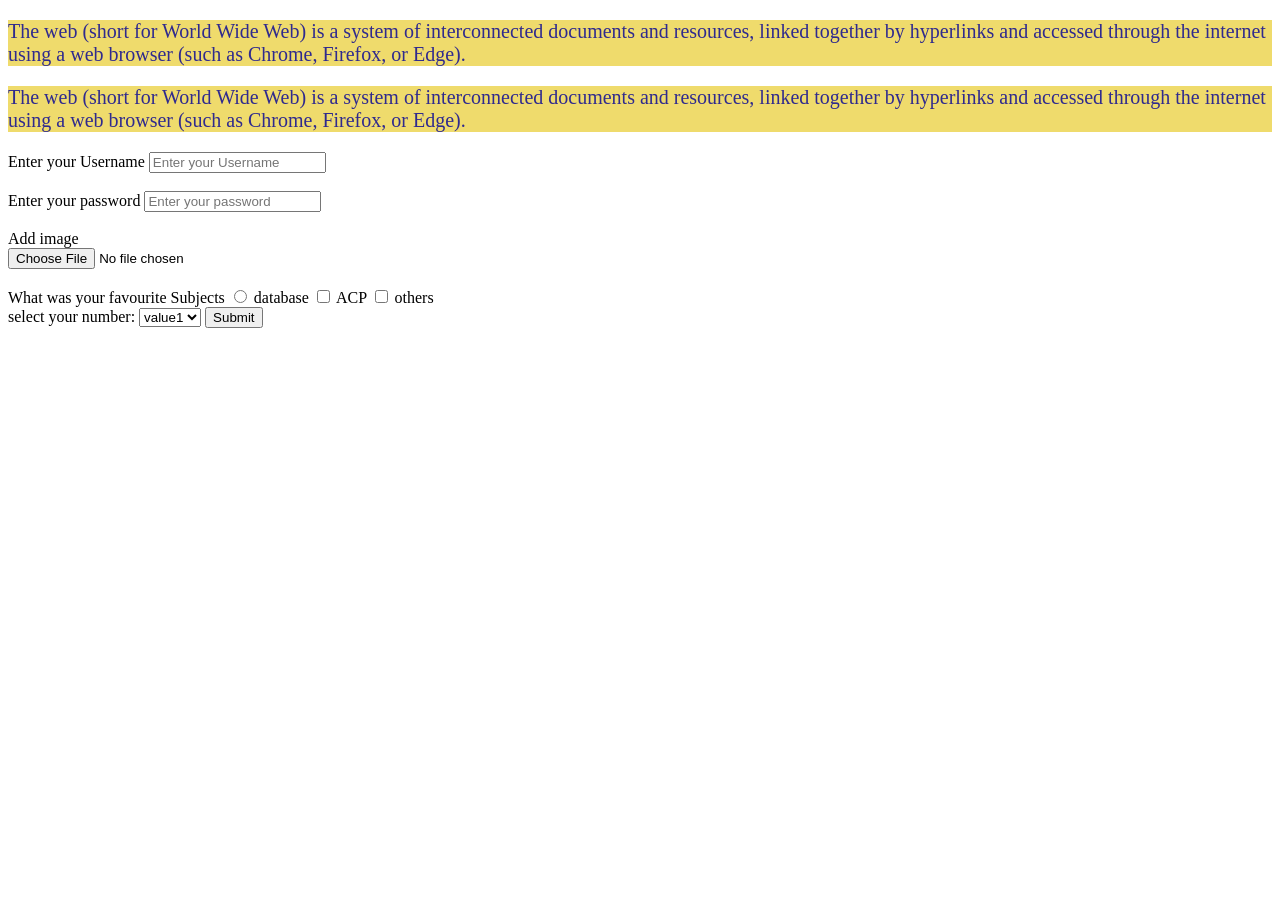
<file: index.html>
<!DOCTYPE html>
<html lang="en">
<head>
    <meta charset="UTF-8">
    <meta name="viewport" content="width=device-width, initial-scale=1.0">
    <title>Week2</title>
    <link rel="stylesheet" href="mystyles.css">

</head>
<body>
  <p class="abc">
    The web (short for World Wide Web) is a system of interconnected documents and resources, linked together by hyperlinks and accessed through the internet using a web browser (such as Chrome, Firefox, or Edge).
  </p>

   <p class="abc">
    The web (short for World Wide Web) is a system of interconnected documents and resources, linked together by hyperlinks and accessed through the internet using a web browser (such as Chrome, Firefox, or Edge).
  </p>
    <form>
        <label for="Username">Enter your Username</label>
      <input type="text" id="Username" placeholder="Enter your Username" required /> 
      <br/><br/>
      <label>Enter your password</label>
      <input type="password" id="password" placeholder="Enter your password"  /> 
      <br/><br/>
      <!-- <input type="radio"/> -->
       <label for="image">Add image</label><br>
        <input type="file"><br><br>
        <label>What was your favourite Subjects</label> 
        <input type="radio" id="database" name="favourite_subjects" />
        <label for="database">database</label>

        <input type="checkbox" name="favourite_subjects"/>
        ACP
         <input type="checkbox" name="favourite_subjects"/>
        others <br>
        

         <label for="number">select your number:</label>
        <select id="number" name="numbers">
            <option>value1</option>
            <option>value2</option>
            <option>value3</option>
            <option>value4</option>
        </select>



    

      <input type="submit" />
    


    </form>
</body>
</html>
</file>
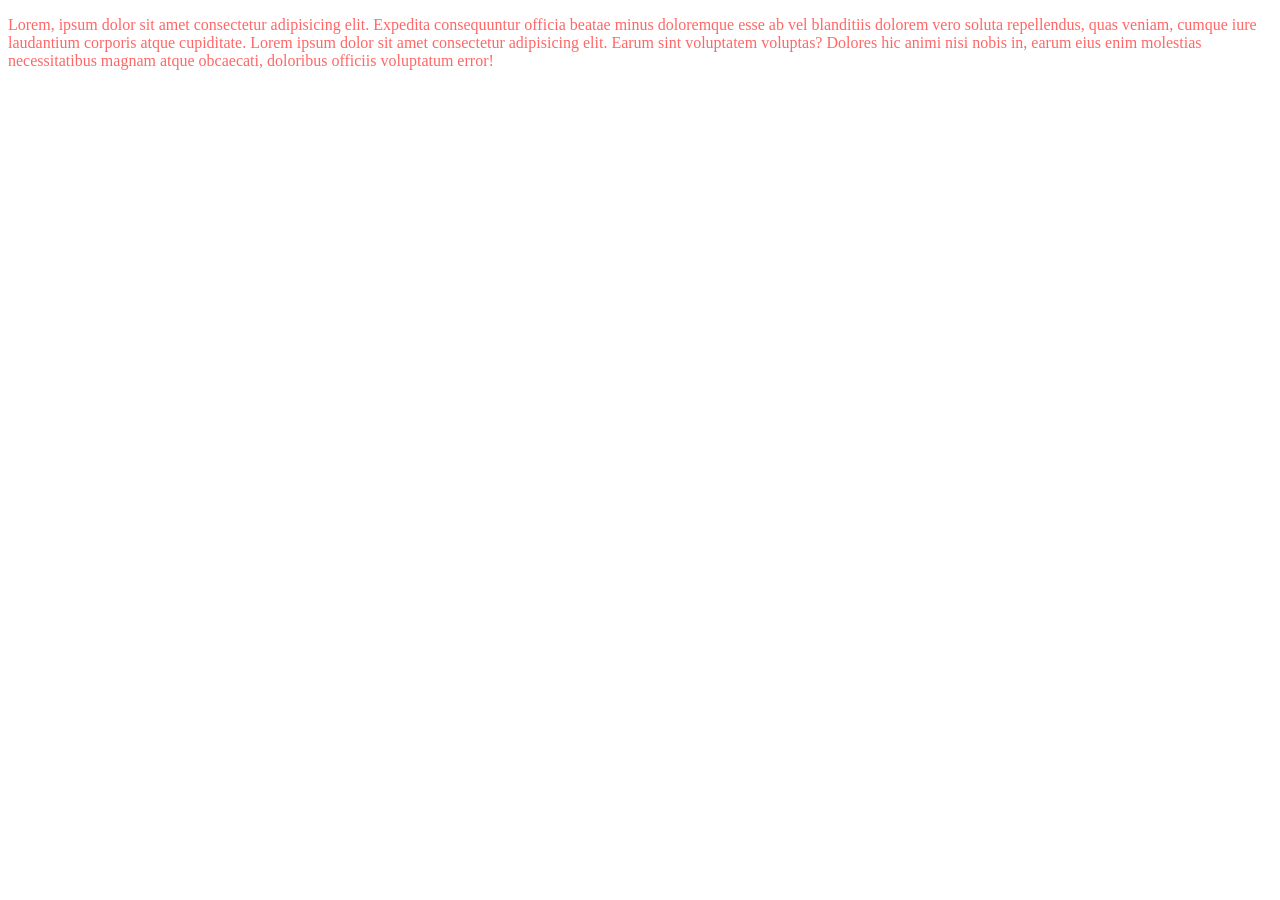
<file: index2.html>
<!DOCTYPE html>
<html lang="en">
<head>
    <meta charset="UTF-8">
    <meta name="viewport" content="width=device-width, initial-scale=1.0">
    <title>Week2</title>
     <link rel="stylesheet" href="style.css">
</head>
<body>
  <p class="para1" > Lorem, ipsum dolor sit amet consectetur adipisicing elit. Expedita consequuntur officia beatae minus doloremque esse ab vel blanditiis dolorem vero soluta repellendus, quas veniam, cumque iure laudantium corporis atque cupiditate.  Lorem ipsum dolor sit amet consectetur adipisicing elit. Earum sint voluptatem voluptas? Dolores hic animi nisi nobis in, earum eius enim molestias necessitatibus magnam atque obcaecati, doloribus officiis voluptatum error!</p>

</body>
</html>
</file>
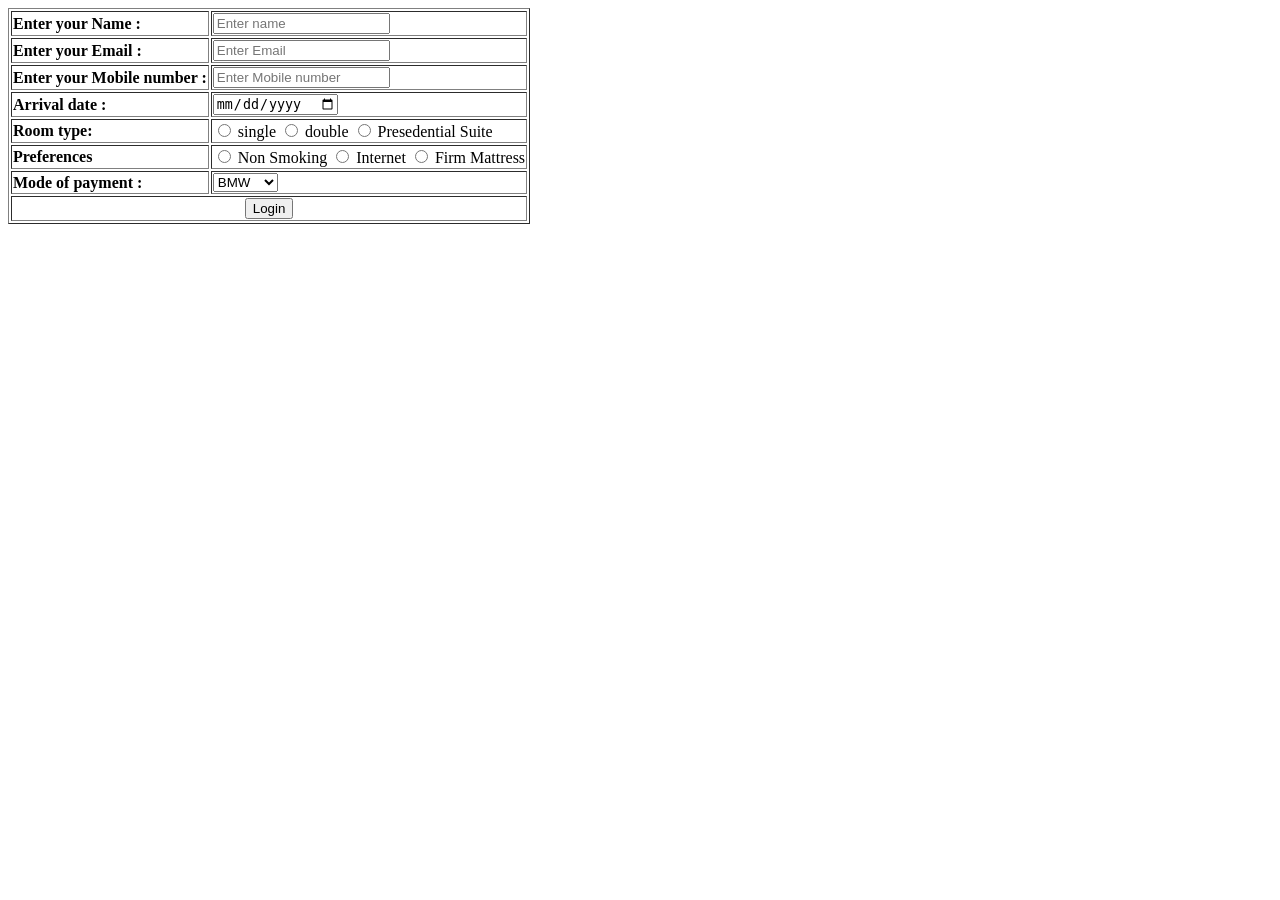
<file: task1.html>
<!DOCTYPE html>
<html lang="en">
<head>
    <meta charset="UTF-8">
    <meta name="viewport" content="width=device-width, initial-scale=1.0">
    <title>Week2</title>
</head>
<body>
     <form>
        <centre>
        <table border="1">
            <tr>
                <td>
                    <label for="name"><b>Enter your Name :</b></label>
                </td>
                <td>
                    <input type="text" id="name" placeholder="Enter name"/>
                </td>
            </tr>
            <tr>
                <td>
                    <label for="Email"><b>Enter your Email :</b></label>
                </td>
                <td>
                    <input type="email" id="name" placeholder="Enter Email"/>
                </td>
            </tr>
            <tr>
                <td>
                    <label for="mobile "><b>Enter your Mobile number :</b></label>
                </td>
                <td>
                    <input type="number" id="name" placeholder="Enter Mobile number "/>
                </td>
            </tr>
            <tr>
                <td>
                    <label for="date"><b>Arrival date :</b></label>
                </td>
                <td>
                    <input type="date" id="name" />
                </td>
            </tr>
            <tr>
                <td>
                    <label for="name"><b>Room type:</b></label>
                </td>
                <td>
                     <input type="radio" id="single" name="room_type">
                    <label for="single">single</label>
                    <input type="radio" id="Double" name="room_type">
                    <label for="double">double</label>
                    <input type="radio" id="Presedential Suite" name="room_type">
                    <label for="Presedential Suite">Presedential Suite</label>
                   
                </td>
            </tr>
             <tr>
                <td>
                    <label for="name"><b>Preferences</b></label>
                </td>
                <td>
                     <input type="radio" id="Non Smoking" name="room_type">
                    <label for="Non Smoking">Non Smoking</label>
                    <input type="radio" id="Internet" name="room_type">
                    <label for="Internet">Internet</label>
                    <input type="radio" id="Firm Mattress" name="room_type">
                    <label for="Firm Mattress">Firm Mattress</label>
                   
                </td>
            </tr>
             <tr>
            <td>
                <label for=""><b>Mode of payment :</b></label>
            </td>
            <td>
        <select name="select">
            <option >BMW</option>
            <option >Bugatti</option>
            <option >Sonata</option>
        </select>
        </td>
        </tr>
        <tr>
            <td colspan="2">
                <center>
                  <input type="submit" value="Login"/>
                </center>
        </td>
        </tr>
                </table>
                </center>
    </form>
</body>
</html>

            </centre>
</body>
</html>
</file>
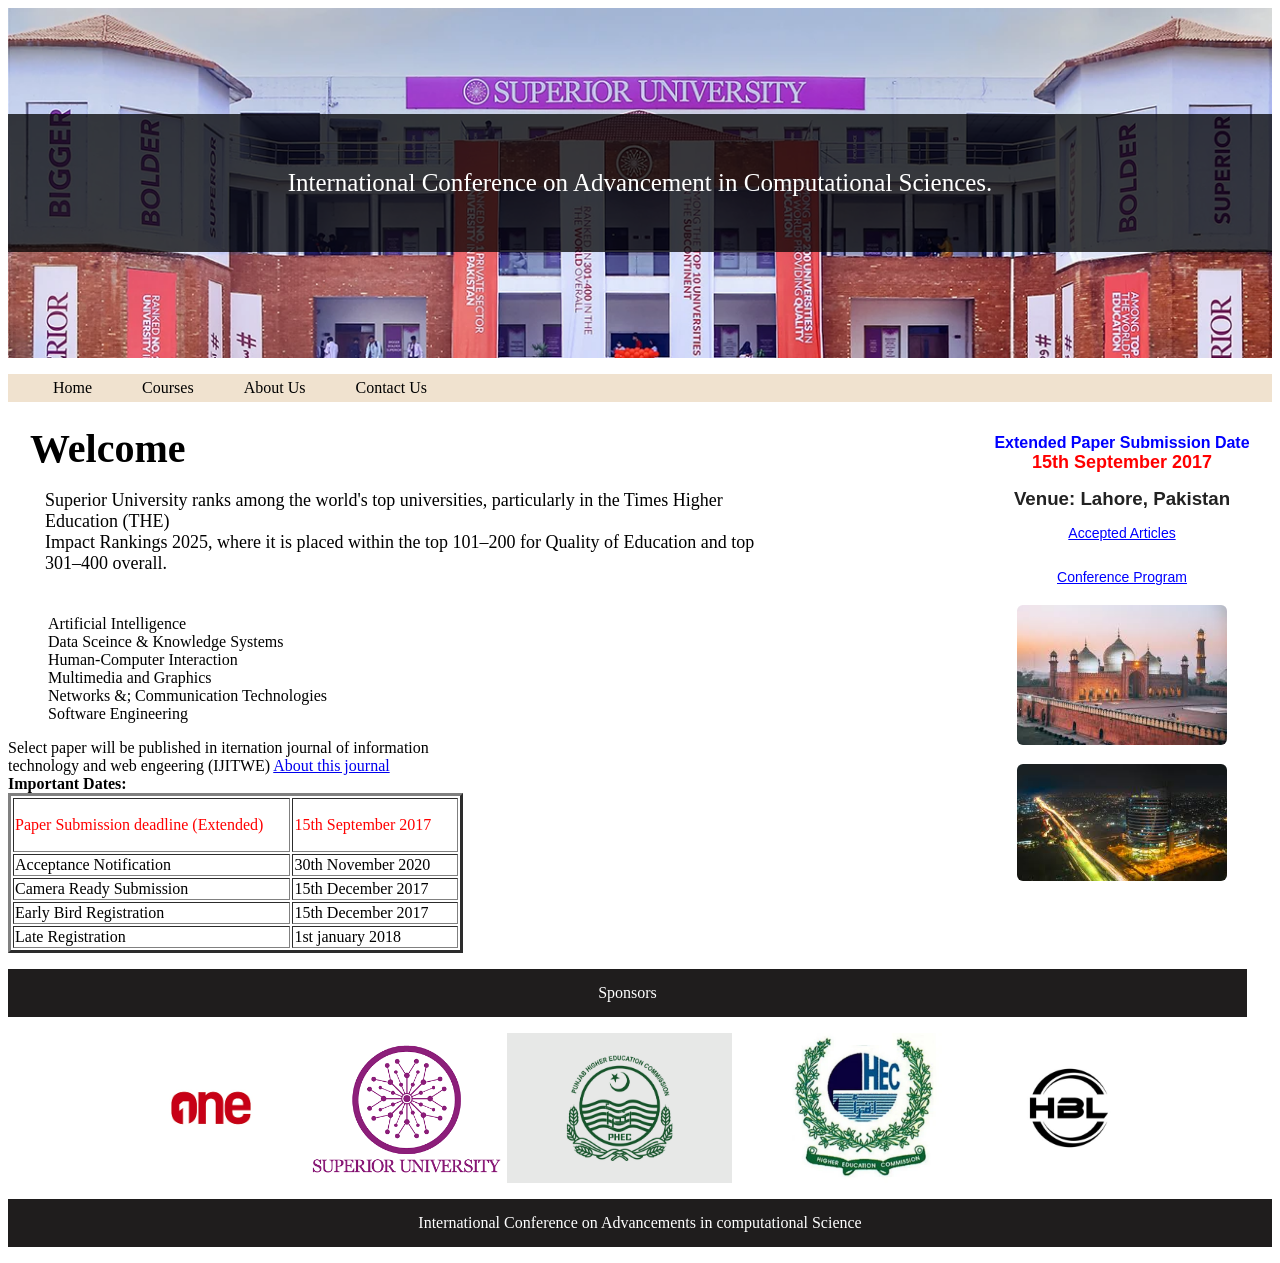
<file: Assignment 2/assignment2.html>
<!DOCTYPE html>
<html lang="en">

<head>
    <meta charset="UTF-8">
    <meta name="viewport" content="width=device-width, initial-scale=1.0">
    <title>Assignment no : 02</title>
    <link rel="stylesheet" href="assignment2.css">
</head>

<body>
    <div class="left">

        <div class="section1">
            <p>International Conference on Advancement in Computational Sciences.</p>
        </div>
        <ul class="navbar">
            <li>Home</li>
            <li>
                Courses
                <ul>
                    <li>Computer Science
                        <ul>WEb Eng.</ul>
                    </li>
                    <li>Software Eng.
                        <ul>CN</ul>
                    </li>
                    <li>Data Science
                        <ul>AI</ul>
                    </li>
                    <li>
                        WEB
                        <ul>
                            <li>Computer Science</li>
                            <li>Software Enginerring</li>
                            <li>Data Science</li>
                            <li>Web Engineering</li>
                        </ul>
                    </li>

                </ul>
            </li>
            <li>About Us</li>
            <li>
                Contact Us
                <ul>
                    <li>Helpline</li>
                    <li>Our Aim</li>
                    <li>Our Branches</li>
                    <li>Our Location</li>
                </ul>
            </li>
        </ul>

        <div class="right">
            <p class="date">Extended Paper Submission Date<br>
                <span>15th September 2017</span>
            </p>

            <h3>Venue: Lahore, Pakistan</h3>

            <a href="#">Accepted Articles</a><br>
            <a href="#">Conference Program</a>

            <img src="Pakistan.jpeg" alt="Lahore City">
            <img src="industry.jpeg" alt="Minar-e-Pakistan">
        </div>

        <div class="welcome"><b>Welcome</b>
            <p>Superior University ranks among the world's top universities, particularly in the Times Higher Education
                (THE)<br> Impact Rankings 2025, where it is placed within the top 101–200 for Quality of Education and
                top 301–400 overall.</p>
        </div>

        <div class="list">
            <ul>
                <li>Artificial Intelligence</li>
                <li>Data Sceince & Knowledge Systems</li>
                <li>Human-Computer Interaction</li>
                <li>Multimedia and Graphics</li>
                <li>Networks &; Communication Technologies</li>
                <li>Software Engineering</li>

            </ul>
        </div>
        <div class="redtext">Select paper will be published in iternation journal of information <br>technology and web
            engeering (IJITWE) <a href="#">About this journal</a></div>
        <div class="importantdates">
            <b>Important Dates:</b><br>
            <table border="3">
                <tr>
                    <td>
                        <p>Paper Submission deadline (Extended)</p>
                    </td>
                    <td>
                        <p>15th September 2017</p>
                    </td>
                </tr>
                <tr>
                    <td>
                        Acceptance Notification
                    </td>
                    <td>
                        30th November 2020
                    </td>
                </tr>
                <tr>
                    <td>
                        Camera Ready Submission
                    </td>
                    <td>
                        15th December 2017
                    </td>
                </tr>
                <tr>
                    <td>
                        Early Bird Registration

                    </td>
                    <td>
                        15th December 2017

                    </td>
                </tr>
                <tr>
                    <td>
                        Late Registration
                    </td>
                    <td>
                        1st january 2018
                    </td>
                </tr>
            </table>


            <div class="sponsors">
                <p>Sponsors</p>
            </div>
            <div class="logos">
                <img src="l1.jpg" alt="">
                <img src="su logo.png" alt="">
                <img src="phec logo.png" alt="">
                <img src="hec logo.webp" alt="">
                <img src="hbl logo.jpg" alt="">
            </div>
        </div>
        <div class="footer">
            <p>International Conference on Advancements in computational Science</p>
        </div>

</body>

</html>
</file>
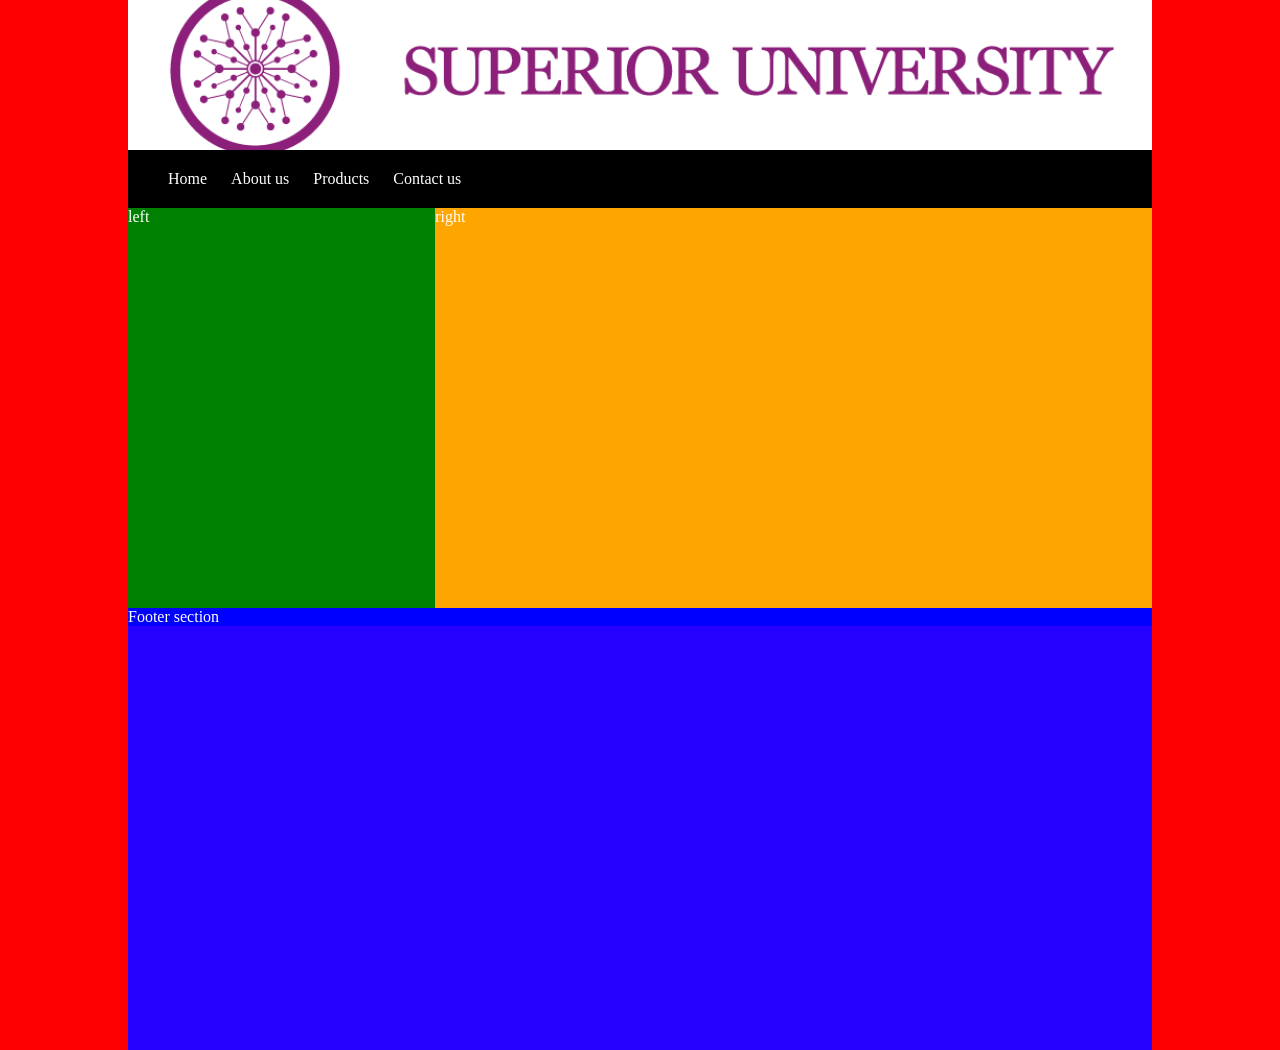
<file: Assignmnet 1/assignment1.html>
<!DOCTYPE html>
<html lang="en">
<head>
    <meta charset="UTF-8">
    <meta name="viewport" content="width=device-width, initial-scale=1.0">
    <title>Assignment 1</title>
    <link rel="stylesheet" href="style1.css">
</head>
<body>
    
    <div class="header">
    <img src="Superior-University.png" alt="" class="logo">
    </div>

        <div class="container">
        <div class="section2">
            <span>Home</span>
            <span>About us</span>
            <span>Products</span>
            <span>Contact us</span>
        </div>

        <div class="section3_left">left</div>
        <div class="section3_right">right</div>

        
        <div class="section4">Footer section</div>
        </div>
        

</body>
</html>
</file>
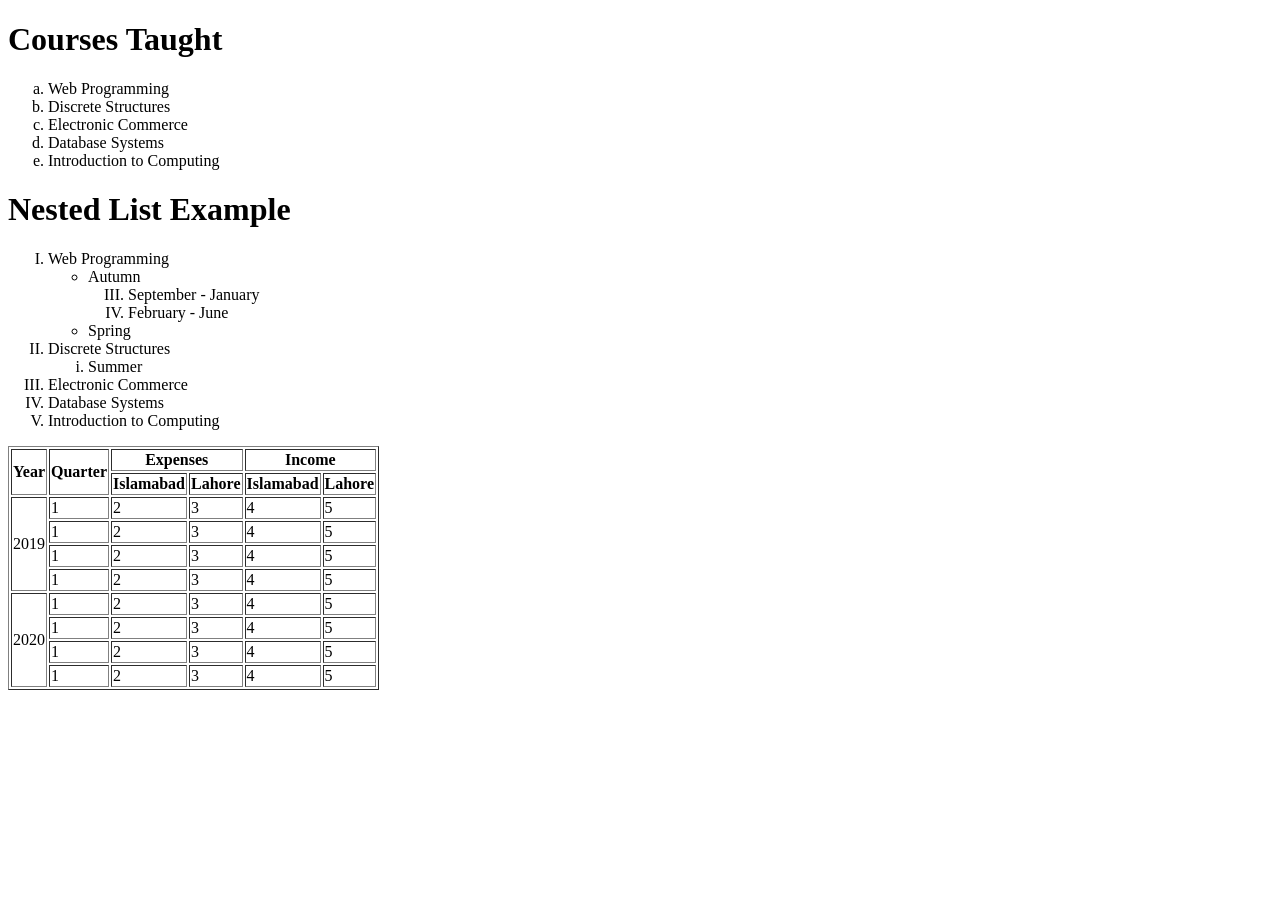
<file: Week1/assignment01.html>
<!DOCTYPE html>
<html lang="en">
<head>
    <meta charset="UTF-8">
    <meta name="viewport" content="width=device-width, initial-scale=1.0">
    <title>Assignment 01</title>
</head>
<body>

     <h1>Courses Taught</h1>
    <ol type="a">
        <li>Web Programming</li>
        <li>Discrete Structures</li>
        <li>Electronic Commerce</li>
        <li>Database Systems</li>
        <li>Introduction to Computing</li>
    </ol>

    <h1>Nested List Example</h1>
    <ol type="I">
        <li>Web Programming
            <ul>
                <li>Autumn
                    <ol type="I" start="3">
                        <li>September - January</li>
                        <li>February - June</li>
                    </ol>
                </li>
                <li>Spring</li>
            </ul>
        </li>
        <li>Discrete Structures
            <ol type="i">
                <li>Summer</li>
            </ol>
        </li>
        <li>Electronic Commerce</li>
        <li>Database Systems</li>
        <li>Introduction to Computing</li>
    </ol>

    
<table border="1">
        <tr>
            <th rowspan="2">Year</th>
            <th rowspan="2">Quarter</th>
            <th colspan="2">Expenses</th>
            <th colspan="2">Income</th>
        </tr>
        <tr>
            <th>Islamabad</th>
            <th>Lahore</th>
            <th>Islamabad</th>
            <th>Lahore</th>
        </tr>
        <tr>
            <td rowspan="4">2019</td>
            <td>1</td>
            <td>2</td>
            <td>3</td>
            <td>4</td>
            <td>5</td>
        </tr>
        <tr> 
            <td>1</td>
            <td>2</td>
            <td>3</td>
            <td>4</td>
            <td>5</td>
        </tr>
        <tr> 
            <td>1</td>
            <td>2</td>
            <td>3</td>
            <td>4</td>
            <td>5</td>
        </tr>
        <tr> 
            <td>1</td>
            <td>2</td>
            <td>3</td>
            <td>4</td>
            <td>5</td>
        </tr>
        <tr> 
            <td rowspan="4">2020</td>
            <td>1</td>
            <td>2</td>
            <td>3</td>
            <td>4</td>
            <td>5</td>
        </tr>
        <tr> 
            <td>1</td>
            <td>2</td>
            <td>3</td>
            <td>4</td>
            <td>5</td>
        </tr>
        <tr> 
            <td>1</td>
            <td>2</td>
            <td>3</td>
            <td>4</td>
            <td>5</td>
        </tr>
        <tr> 
            <td>1</td>
            <td>2</td>
            <td>3</td>
            <td>4</td>
            <td>5</td>
        </tr>
        
    </table>
    
</body>
</html>
</file>
<file: mystyles.css>
.abc{
        color: rgb(47, 42, 142); 
        background-color: rgb(239, 219, 108);
        font-size: 20px;
       }
</file>
<file: style.css>
.head1{
        color: rgb(95, 226, 43) ;
        background-color: rgb(148, 200, 85);
        font-size: 40px;
    }
        #head1{
        color: rgb(69, 166, 40) ;
        background-color: rgb(196, 255, 237);
        font-size: 40px;
    }
    .para1{
	color:rgb(89, 17, 178);
	color: #FF0000;
	color: rgb(255,0,0);
	color: rgba(255,0,0, 0.6);

	text-align: left;
			right, center, left

	text-decoration: line-through;
			underline, line-through, overline, none

	/* text-indent: 50px; */
			it provides indentation from left side to paragraphs

	text-transform: uppercase;
			/*uppercase, lowercase, capitalize

	line-height: 62px;

	letter-spacing: 2px;

	word-spacing: 5px;


	font-size: 25px;
	
	/*font-weight: bold;*/
	
	/*font-family: 'Xanh Mono', monospace;*/

	/*font-style: italic; */

}
</file>
<file: Assignment 2/assignment2.css>
.section1 {
    height: 350px;
    background-color: bisque;
    display: flex;
    align-items: center;
    justify-content: center;
    background-image: url(Main-Superior-University-1.webp);
    background-size: cover;

}

.section1 p {
    background-color: rgba(0, 0, 0, 0.75);
    color: white;
    text-align: center;
    font-size: 25px;
    width: 100%;
    padding: 55px;
}

ul {
    list-style-type: none;
}

.navbar {
    display: flex;
    background-color: rgba(237, 220, 197, 0.82);
    color: black;
    gap: 40px;
}

.navbar li {
    position: relative;
    padding: 5px;
}

.navbar ul {
    position: absolute;
    background-color: whitesmoke;
    color: green;
    top: 100%;
    left: 0px;
    border-radius: 5px;
    display: none;
    width: 150px;
}

.navbar ul ul {
    width: 100px;
    left: 100%;
    top: 0px;
}

.navbar li:hover>ul {
    display: block;
    padding: 10px;
}

.navbar li:hover {
    color: white;
    background-color: purple;
    border-radius: 6px;
    border-bottom: 3px solid black;

}

.navbar ul:hover {
    color: black;
    padding-right: 10px;
}

.welcome {
    font-size: 40px;
    padding: 7px;
    margin-left: 15px;


}

.welcome p {
    width: 60%;
    margin-left: 15px;
    font-size: 18px;
}

.right {
    float: right;
    width: 300px;
    text-align: center;
    font-family: Arial, sans-serif;

}

.date {
    color: blue;
    font-size: 16px;
    font-weight: bold;
    margin-bottom: 15px;
}

.date span {
    color: red;
    font-size: 18px;
}

.right h3 {
    margin: 15px 0;
    color: #222;
}

.right a {
    display: block;
    margin: 5px 0;
    color: blue;
    text-decoration: underline;
    font-size: 14px;
}

.right img {
    width: 70%;
    margin-top: 15px;
    border-radius: 6px;

    .list li {
        list-style-type: disc;
        margin-left: 65px;

    }

    .redtext {
        color: red;
        margin-left: 40px;

    }

    .redtext a {
        color: blue;
        margin-left: 10px;
        text-decoration: none;
    }

    .importantdates {
        font-size: 40px;
        margin-left: 15px;
        padding: 8px;
    }

    table {
        font-size: 18px;
        gap: 20px;
        border-collapse: collapse;
        margin-bottom: 30px;
        margin-top: 30px;
    }
}

.importantdates p {
    color: red;
    margin-right: 25px;
}

.sponsors p {
    color: white;
    background-color: rgb(31, 29, 29);
    text-align: center;
    padding: 15px;
}

.logos {
    display: flex;
    justify-content: center;
    flex-wrap: wrap;
}

.logos img {
    background-color: antiquewhite;
    height: 150px;
    width: auto;
}

.footer p {
    color: white;
    background-color: rgb(31, 29, 29);
    text-align: center;
    padding: 15px;
}

.author {
    display: flex;
    text-align: center;
}

@media(max-width:767px) {
    .section1 {
        height: 350px;
        background-color: bisque;
        display: flex;
        align-items: center;
        justify-content: center;
        background-image: url(Main-Superior-University-1.webp);
        background-size: cover;

    }

    .section1 p {
        background-color: rgba(0, 0, 0, 0.75);
        color: white;
        text-align: center;
        font-size: 25px;
        width: 100%;
        padding: 55px;
    }

    ul {
        list-style-type: none;
    }

    .navbar {
        display: flex;
        background-color: rgba(237, 220, 197, 0.82);
        color: black;
        gap: 40px;
    }

    .navbar li {
        position: relative;
        padding: 5px;
    }

    .navbar ul {
        position: absolute;
        background-color: whitesmoke;
        color: green;
        top: 100%;
        left: 0px;
        border-radius: 5px;
        display: none;
        width: 150px;
    }

    .navbar ul ul {
        width: 100px;
        left: 100%;
        top: 0px;
    }

    .navbar li:hover>ul {
        display: block;
        padding: 10px;
    }

    .navbar li:hover {
        color: white;
        background-color: purple;
        border-radius: 6px;
        border-bottom: 3px solid black;

    }

    .navbar ul:hover {
        color: black;
        padding-right: 10px;
    }

    .welcome {
        font-size: 40px;
        padding: 7px;
        margin-left: 15px;


    }

    .welcome p {
        width: 60%;
        margin-left: 15px;
        font-size: 18px;
    }

    .right {
        float: right;
        width: 300px;
        text-align: center;
        font-family: Arial, sans-serif;

    }

    .date {
        color: blue;
        font-size: 16px;
        font-weight: bold;
        margin-bottom: 15px;
    }

    .date span {
        color: red;
        font-size: 18px;
    }

    .right h3 {
        margin: 15px 0;
        color: #222;
    }

    .right a {
        display: block;
        margin: 5px 0;
        color: blue;
        text-decoration: underline;
        font-size: 14px;
    }

    .right img {
        width: 70%;
        margin-top: 15px;
        border-radius: 6px;

        .list li {
            list-style-type: disc;
            margin-left: 65px;

        }

        .redtext {
            color: red;
            margin-left: 40px;

        }

        .redtext a {
            color: blue;
            margin-left: 10px;
            text-decoration: none;
        }

        .importantdates {
            font-size: 40px;
            margin-left: 15px;
            padding: 8px;
        }

        table {
            font-size: 18px;
            gap: 20px;
            border-collapse: collapse;
            margin-bottom: 30px;
            margin-top: 30px;
        }
    }

    .importantdates p {
        color: red;
        margin-right: 25px;
    }

    .sponsors p {
        color: white;
        background-color: rgb(31, 29, 29);
        text-align: center;
        padding: 15px;
    }

    .logos {
        display: flex;
        justify-content: center;
        flex-wrap: wrap;
    }

    .logos img {
        background-color: antiquewhite;
        height: 150px;
        width: auto;
    }

    .footer p {
        color: white;
        background-color: rgb(31, 29, 29);
        text-align: center;
        padding: 15px;
    }

    .author {
        display: flex;
        text-align: center;
    }

}

@media(min-width:768px) and (max-width:1100px) {
    .section1 {
        height: 350px;
        background-color: bisque;
        display: flex;
        align-items: center;
        justify-content: center;
        background-image: url(Main-Superior-University-1.webp);
        background-size: cover;

    }

    .section1 p {
        background-color: rgba(0, 0, 0, 0.75);
        color: white;
        text-align: center;
        font-size: 25px;
        width: 100%;
        padding: 55px;
    }

    ul {
        list-style-type: none;
    }

    .navbar {
        display: flex;
        background-color: rgba(237, 220, 197, 0.82);
        color: black;
        gap: 40px;
    }

    .navbar li {
        position: relative;
        padding: 5px;
    }

    .navbar ul {
        position: absolute;
        background-color: whitesmoke;
        color: green;
        top: 100%;
        left: 0px;
        border-radius: 5px;
        display: none;
        width: 150px;
    }

    .navbar ul ul {
        width: 100px;
        left: 100%;
        top: 0px;
    }

    .navbar li:hover>ul {
        display: block;
        padding: 10px;
    }

    .navbar li:hover {
        color: white;
        background-color: purple;
        border-radius: 6px;
        border-bottom: 3px solid black;

    }

    .navbar ul:hover {
        color: black;
        padding-right: 10px;
    }

    .welcome {
        font-size: 40px;
        padding: 7px;
        margin-left: 15px;


    }

    .welcome p {
        width: 60%;
        margin-left: 15px;
        font-size: 18px;
    }

    .right {
        float: right;
        width: 300px;
        text-align: center;
        font-family: Arial, sans-serif;

    }

    .date {
        color: blue;
        font-size: 16px;
        font-weight: bold;
        margin-bottom: 15px;
    }

    .date span {
        color: red;
        font-size: 18px;
    }

    .right h3 {
        margin: 15px 0;
        color: #222;
    }

    .right a {
        display: block;
        margin: 5px 0;
        color: blue;
        text-decoration: underline;
        font-size: 14px;
    }

    .right img {
        width: 70%;
        margin-top: 15px;
        border-radius: 6px;

        .list li {
            list-style-type: disc;
            margin-left: 65px;

        }

        .redtext {
            color: red;
            margin-left: 40px;

        }

        .redtext a {
            color: blue;
            margin-left: 10px;
            text-decoration: none;
        }

        .importantdates {
            font-size: 40px;
            margin-left: 15px;
            padding: 8px;
        }

        table {
            font-size: 18px;
            gap: 20px;
            border-collapse: collapse;
            margin-bottom: 30px;
            margin-top: 30px;
        }
    }

    .importantdates p {
        color: red;
        margin-right: 25px;
    }

    .sponsors p {
        color: white;
        background-color: rgb(31, 29, 29);
        text-align: center;
        padding: 15px;
    }

    .logos {
        display: flex;
        justify-content: center;
        flex-wrap: wrap;
    }

    .logos img {
        background-color: antiquewhite;
        height: 150px;
        width: auto;
    }

    .footer p {
        color: white;
        background-color: rgb(31, 29, 29);
        text-align: center;
        padding: 15px;
    }

    .author {
        display: flex;
        text-align: center;
    }
}
</file>
<file: Assignmnet 1/style1.css>
*{
    padding: 0px;
    margin: 0px;
}
body{
    background-color: red;
}
.header {
    width: 100%;
    text-align: center;

}
.logo {
    background-color: white;
    width: 80%;       
    height: 150px;     
    object-fit: cover; 
    display: block;
    margin:0 auto;
}
.container{

    background-color: rgb(38, 0, 255);
    height: 100vh;
    width: 80%;
    margin: auto;
}
.section2{
    background-color: black;
    color: white;
    padding: 20px;
}
.section2 span{
    margin-left: 20px;
}
.section3_left{
    background-color: green;
    color: white;
    height: 400px;
    width: 30%;
    float: left;
}
.section3_right{
    background-color: orange;
    color: white;
    height: 400px;
    width: 70%;
    float: right;

}

.section4{
    background-color: blue;
    margin-bottom: auto; 
    color: white;
    width: 100%;
    text-align: left;
}
</file>
